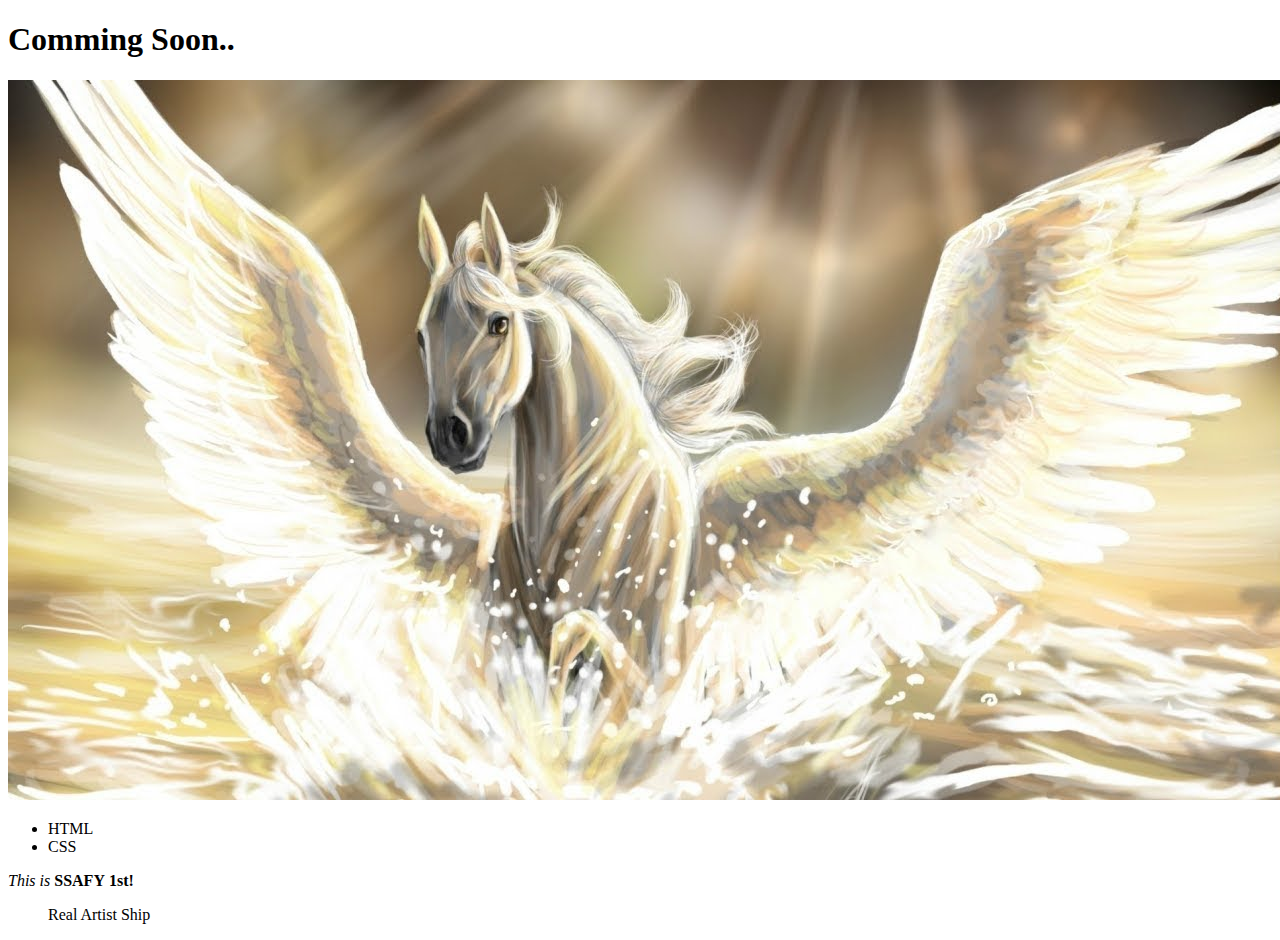
<file: index.html>
<!DOCTYPE html>
<html lang="ko">
    <head>
        <meta charset="UTF-8">
        <meta name="viewport" content="width=device-width, initial-scale=1.0">
        <meta http-equiv="X-UA-Compatible" content="ie=edge">
        <title>ermestaekkunkwon's github page</title>
    </head>
    <body>
        <h1>Comming Soon..</h1>   
        <img src="./animals/pe.jpg" alt="noon" />

        <ul>
            <li>HTML</li>
            <li>CSS</li>
        </ul>
        <p>
            <i>This</i> <em>is</em> <b>SSAFY</b>  <strong>1st!</strong>
        </p>

        <blockquote>
            Real Artist Ship
        </blockquote>





    </body>
</html>
</file>
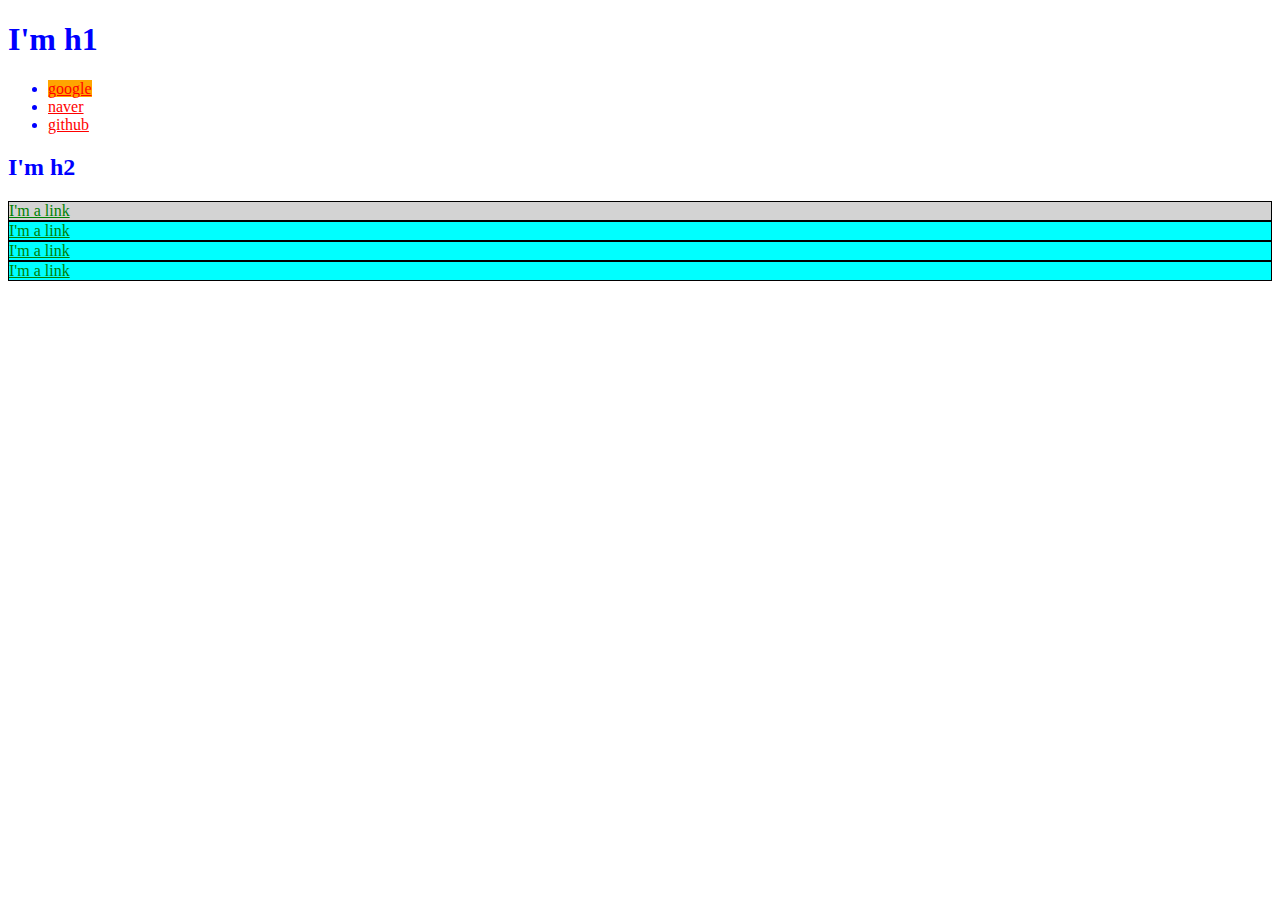
<file: index2.html>
<!DOCTYPE html>
<html lang="ko">
    <head>
        <meta charset="UTF-8">
        <title>ermestaekkunkwon's github page</title>
        <link rel="stylesheet" type="text/css" href="./style.css">
    </head>
    <body style="color: blue;">
        <h1>I'm h1</h1>   
        <ul>
            <li><a id="link-google" href="https://google.com">google</a></li>
            <li><a  href="naver.com">naver</a></li>
            <li><a  href="github.com">github</a></li>
        </ul>

        <h2>I'm h2</h2>
        <div id="exec-bio" class="bio-box alert">
            <a  href="">I'm a link</a>
        </div>
        <div class="bio-box alert box">
            <a  href="">I'm a link</a>
        </div>
        <div class="bio-box box">
            <a  href="">I'm a link</a>
        </div>
        <div class="bio-box box">
            <a  href="">I'm a link</a>
        </div>


        <!-- <div id="ssafy">
            <h2>어떤게 선택될까?</h2>
                <p>첫번째 단락</p>
                <p>두번째 단락</p>
                <p>세번째 단락</p>
                <p>네번째 단락</p>

        </div> -->


    </body>
</html>
</file>
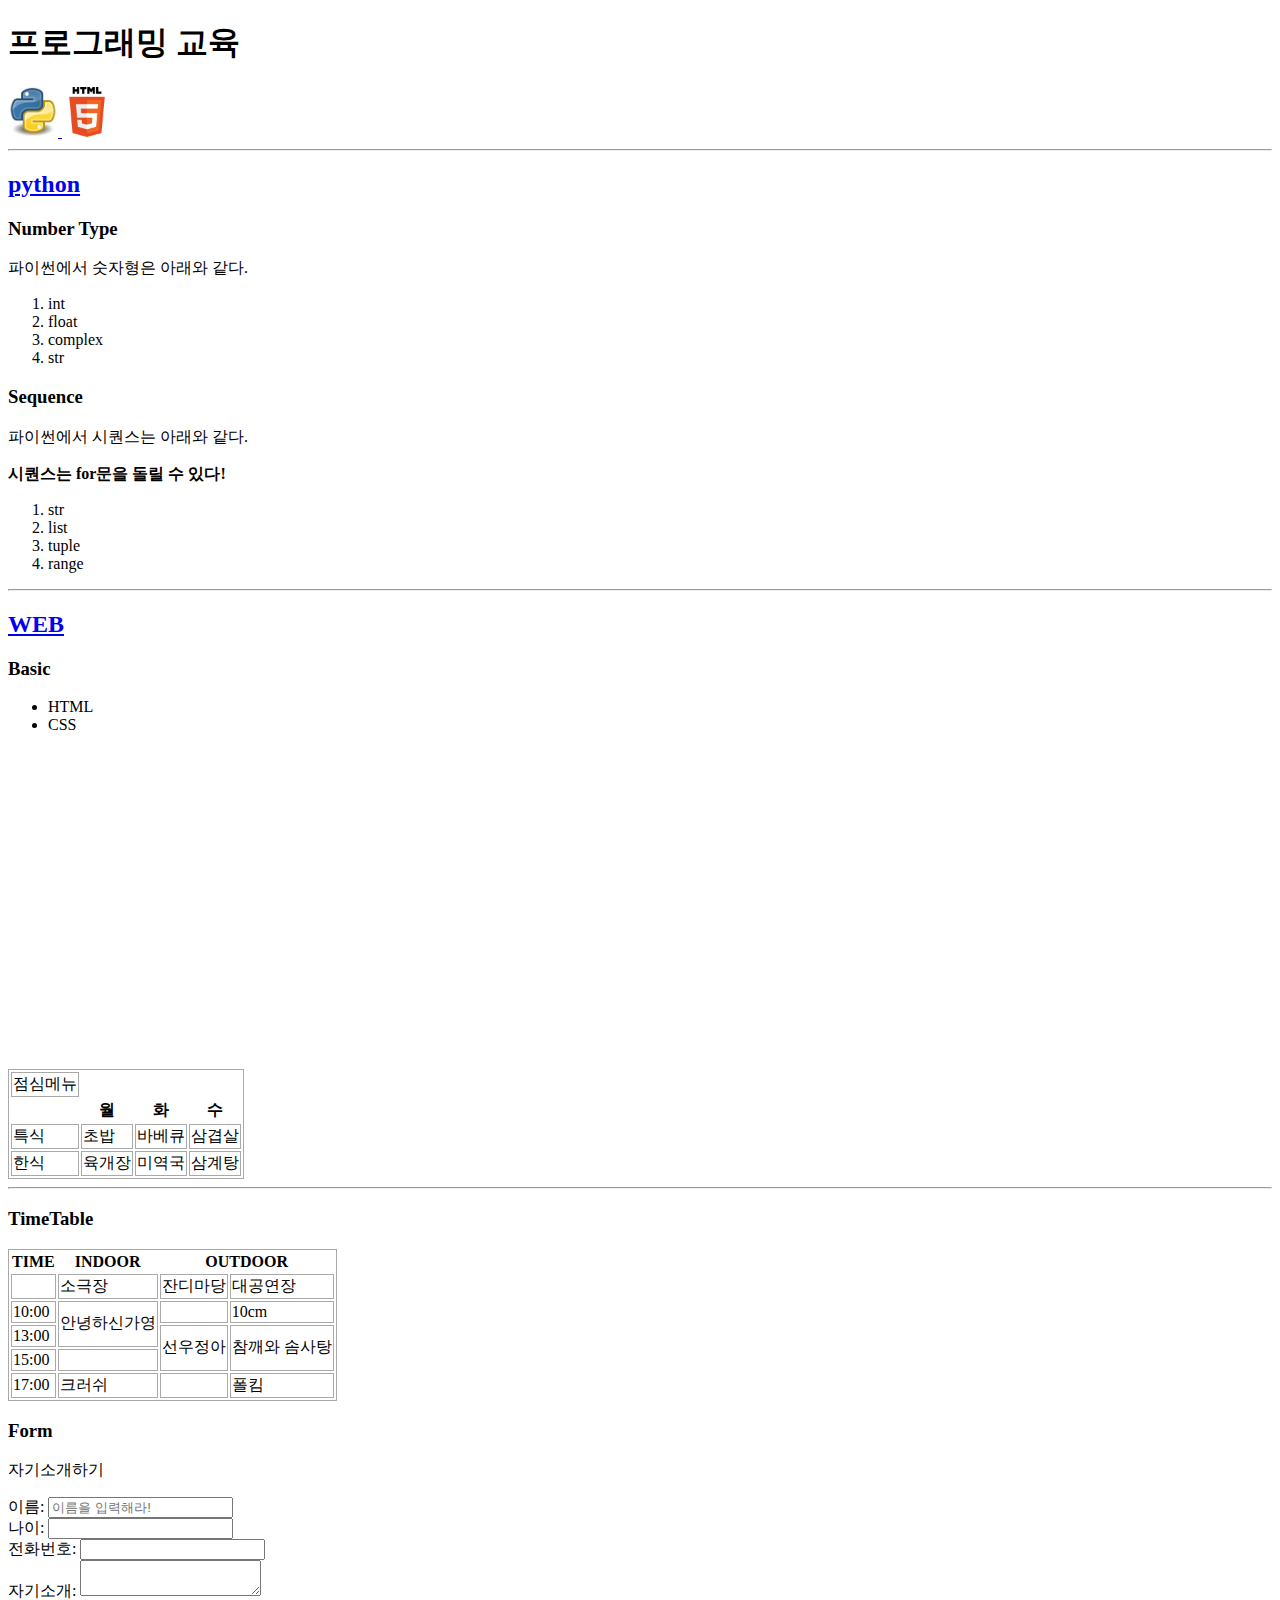
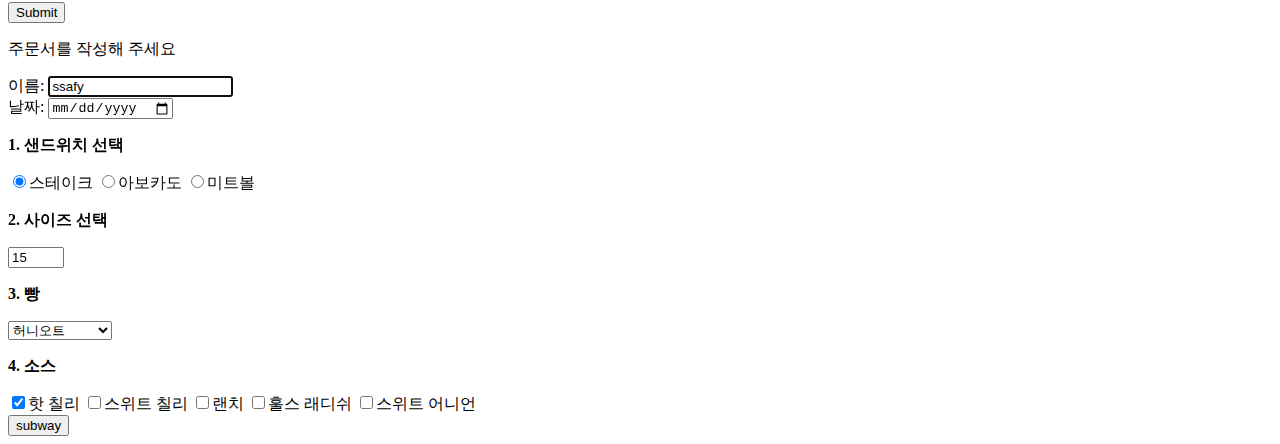
<file: markup.html>
<!DOCTYPE html>  <!-- 소문자로 써도 상관없는데 느낌표는 필수 -->
<html lang="ko">
    <head>
        <meta charset="UTF-8">
        <title>Learn HTML</title>
        <style>
            table, tr, td {
                border: 1px solid darkgray;
            }
        </style>
    </head>

    <body>
        <h1>프로그래밍 교육</h1>
        <a href="https://ko.wikipedia.org/wiki/%ED%8C%8C%EC%9D%B4%EC%8D%AC" target="_blank">
            <img src="./images/python.jpg" alt="python" width="50px" height="50px">  <!-- 링크 사이트가 문을 닫으면 이미지는 못불러옴. 따라서 다운이 안전-->
        </a>   <!-- a 태그는 하이퍼링크 태그!! 새탭으로 안가고 기존의 탭에서 이동함.-->
        <a href="https://ko.wikipedia.org/wiki/HTML" target="_blank">
            <img src="./images/html.png" alt="html" width="50px" height="50px">
        </a>
        <hr />  <!-- 선이 그어짐. -->
        <section>
            <h2>
                <a href="https://docs.python.org" target="_blank">
                    python
                </a>
            </h2>
            <h3>Number Type</h3>
            <p>파이썬에서 숫자형은 아래와 같다.</p>
            <ol>
                <li>int</li>
                <li>float</li>
                <li>complex</li>
                <li>str</li>
            </ol>

            <h3>Sequence</h3>
            <p>파이썬에서 시퀀스는 아래와 같다.</p>
            <strong>시퀀스는 for문을 돌릴 수 있다!</strong>
            <ol>
                <li>str</li>
                <li>list</li>
                <li>tuple</li>
                <li>range</li>
            </ol>
        </section>
        <hr>

        <section>
            <h2>
                <a href="https://developer.mozilla.org" target="_blank">
                    WEB
                </a>
            </h2>

            <h3>Basic</h3>
            <ul>
                <li>HTML</li>
                <li>CSS</li>
            </ul>
        </section>

        <iframe width="560" height="315" src="https://www.youtube.com/embed/wxL8bVJhXCM" frameborder="0" allow="accelerometer; autoplay; encrypted-media; gyroscope; picture-in-picture" allowfullscreen></iframe>
        <table>
            <thead>
                <td>점심메뉴</td>
            </thead>
            <tr>
                <th></th>
                <th>월</th>
                <th>화</th>
                <th>수</th>
            </tr>
            <tr>
                <td>특식</td>
                <td>초밥</td>
                <td>바베큐</td>
                <td>삼겹살</td>
            </tr>
            <tr>
                <td>한식</td>
                <td>육개장</td>
                <td>미역국</td>
                <td>삼계탕</td>
            </tr>
        </table>

        <hr>
 <!--table>tr>th*3 바로생성됨-->
        <h3>TimeTable</h3>
        <table>
            <tr>
                <th>TIME</th>
                <th>INDOOR</th>
                <th colspan="2">OUTDOOR</th>
            </tr>
            <tr>
                <td></td>
                <td>소극장</td>
                <td>잔디마당</td>
                <td>대공연장</td>
            </tr>
            <tr>
                <td>10:00</td>
                <td rowspan="2">안녕하신가영</td>
                <td></td>
                <td>10cm</td>
            </tr>
            <tr>
                <td>13:00</td>
                <td rowspan="2">선우정아</td>
                <td rowspan="2">참깨와 솜사탕</td>
            </tr>
            <tr>
                <td>15:00</td>
                <td></td>
            </tr>
            <tr>
                <td>17:00</td>
                <td rowspan="2">크러쉬</td>
                <td></td>
                <td rowspan="2">폴킴</td>
            </tr>
        </table>

        <h3>Form</h3>
        <p>자기소개하기</p>
            <form action="./index.html">
                <div>
                이름: <input name="name" type="text" placeholder="이름을 입력해라!"/>
                </div>
                <div>
                나이: <input name="age"type="number" />
                </div>
                <div>
                전화번호: <input name="phone"type="text" />
                </div>
                <div>
                자기소개: <textarea name="intro"></textarea>
                </div>
                <div>
                    <input type="submit">
                </div>
            </form>
        <p>주문서를 작성해 주세요</p>
        <form action="./index.html">
            <div>
                이름: <input name="name" type="text" value ="ssafy" autofocus placeholder="이름을 입력하던지.."/>
            </div>
            <div>
                날짜: <input name ="date" type="date">
            </div>
            <p><strong>1. 샌드위치 선택</strong></p>
            <!-- radio! -->
            <div>
                <input name="sandwich" type="radio" value="1" checked />스테이크
                <input name="sandwich" type="radio" value="2" />아보카도
                <input name="sandwich" type="radio" value="3" />미트볼
            </div>

        <p><strong>2. 사이즈 선택</strong></p>
        <!-- number -->
        <div>
                <input name="size"type="number" min="15" max="30" step="15" value = "15" placeholder="사이즈 입력하던지.."/>
        </div>

        <p><strong>3. 빵</strong></p>
        <!-- 옵션 -->
        <div>
        <select name = "bread" size = "1">
            <option value = "1" selected>허니오트</option>
            <option value = "2" >플랫브레드</option>
            <option value = "3" >하티 이탈리안</option>
        </select>
        </div>


        <p><strong>4. 소스</strong></p>
        <!-- 체크박스 -->
        <div>
        <input name="option" type="checkbox" value="1" checked />핫 칠리
        <input name="option" type="checkbox" value="2" />스위트 칠리
        <input name="option" type="checkbox" value="3"  />랜치
        <input name="option" type="checkbox" value="4"  />훌스 래디쉬
        <input name="option" type="checkbox" value="5"  />스위트 어니언
        </div>

        <!-- 제출이 아니라 subway 로 쓰여있어야한다. -->
        <div>
        <input type = "submit" value="subway" />
        </div>

        </form>
    </body>
</html>


        <!-- <header></header>
        <nav></nav>
        <aside></aside>
        <section>
        <article>
            <article></article>
        </article>
        </section>
        <footer></footer> -->
</file>
<file: style.css>
a {
    color: red;
}

.bio-box a {
    color: green;
}

#exec-bio {
    background-color: lightgray;
}

.bio-box {
    border: 1px solid black;
}

#link-google{
    background-color: orange;
}

body .box {
    background-color: aqua;
}


.box {
    background-color: burlywood;
}

/* 중복 클래스면 밑의 것을 우선함. 그런데 명시도가 구체적이게 되면 앞의 것도 이길 수 있음*/

/* 아무 a 태그를 잡아서 아무 id를 주고 id로 셀렉트하여 배경색 오렌지를 주세요 */
/* 모든 .bio-box 클래스를 가진 요소들에 추가로 아무 class를 주고, 
ckass로 샐렉트하여 배경색 azure를 적용하자! */

.alert {
    background-color: red;
}  
/* id와 class 중 id를 우선한다. */


/* bad example */
/* body div #exec-bio.bio-box{
    color: green;
} */

/* html 태그에서 오른쪽 클릭 후 copy -> selector */


/* #flick1 > li.item2 > div.obj_off.tab4 > a > img */


/* #ssafy > p:nth-of-type(2) {
    color:red;
} */
</file>
